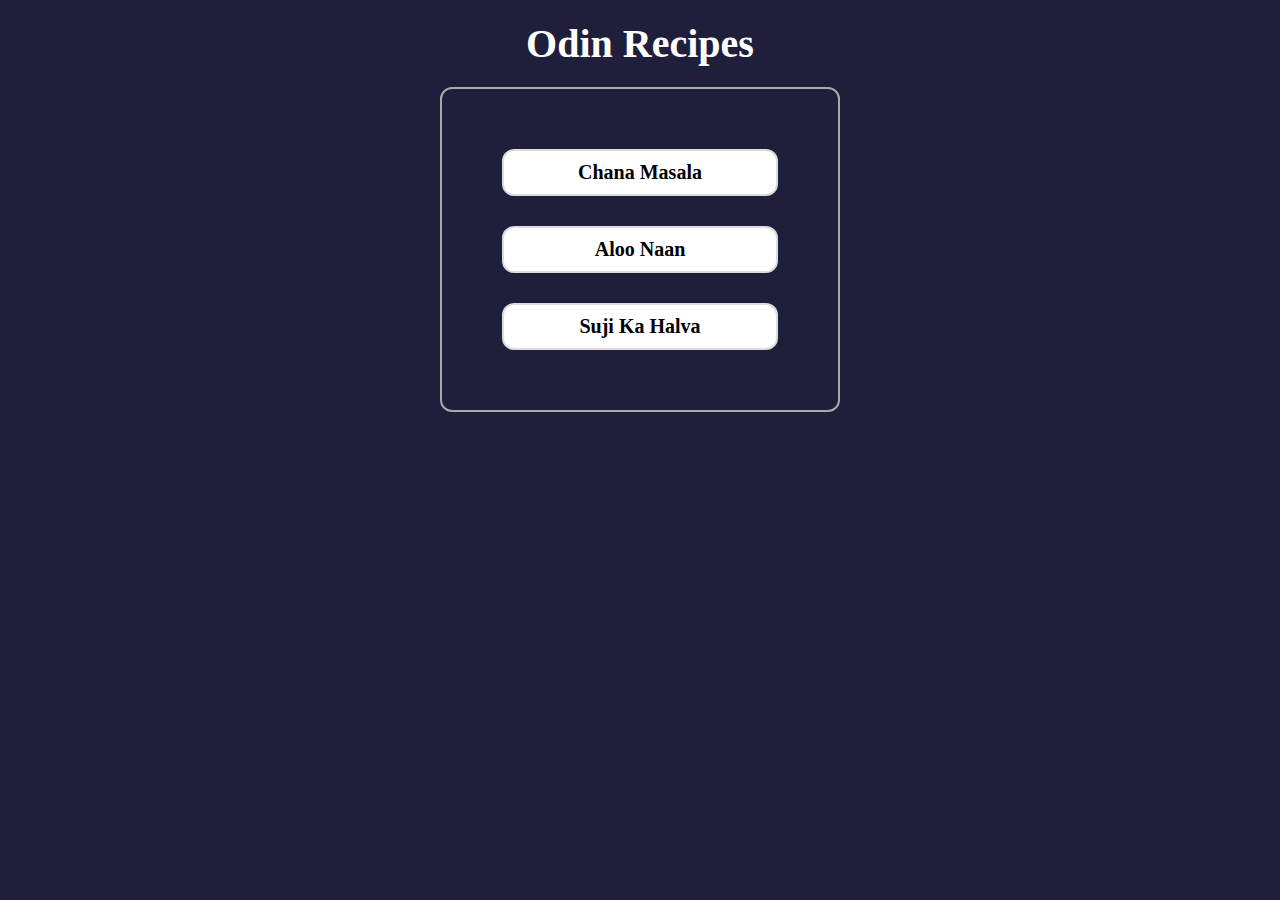
<file: index.html>
<!DOCTYPE html>
<html>
    <head>
        <meta charset="UTF-8">
        <link rel="stylesheet" href="style.css">
        <title>Odin Recipes</title>
    </head>
    
    <body>
        <h1>Odin Recipes</h1>
        <ul>
            <li><a href="recipes/chanamasala.html">Chana Masala</a></li>
            <li><a href="recipes/aloonaan.html">Aloo Naan</a></li>
            <li><a href="recipes/sujihalva.html">Suji Ka Halva</a></li>
        </ul>
    </body>
</html>
</file>
<file: style.css>
*{
    margin: 0;
    padding: 0;
    box-sizing: border-box;
}

body{
    background-color: rgb(31, 31, 59);
}

h1{
    text-align: center;
    font-size: 40px;
    margin-top: 20px;
    color: white;
}

ul{
    width: 100%;
    padding: 30px;
    border: 2px solid darkgray;
    border-radius: 12px;
    width: 400px;
    margin: 20px auto;
}

li{
    border: 2px solid gainsboro;
    background-color: rgb(255, 255, 255);
    border-radius: 12px;
    text-align: center;
    list-style: none;
    margin: 30px;
    font-size: 20px;
    font-weight: 600;
    /* padding: 10px; */
}

li:hover{
    transition: 200ms;
    background-color: rgb(122, 128, 133);
}

li a{
    display: block;
    width: 100%;
    height: 100%;
    padding: 10px;
    text-decoration: none;
    color: black;
}

li:hover a{
    color: rgb(31, 31, 59);
}
</file>
